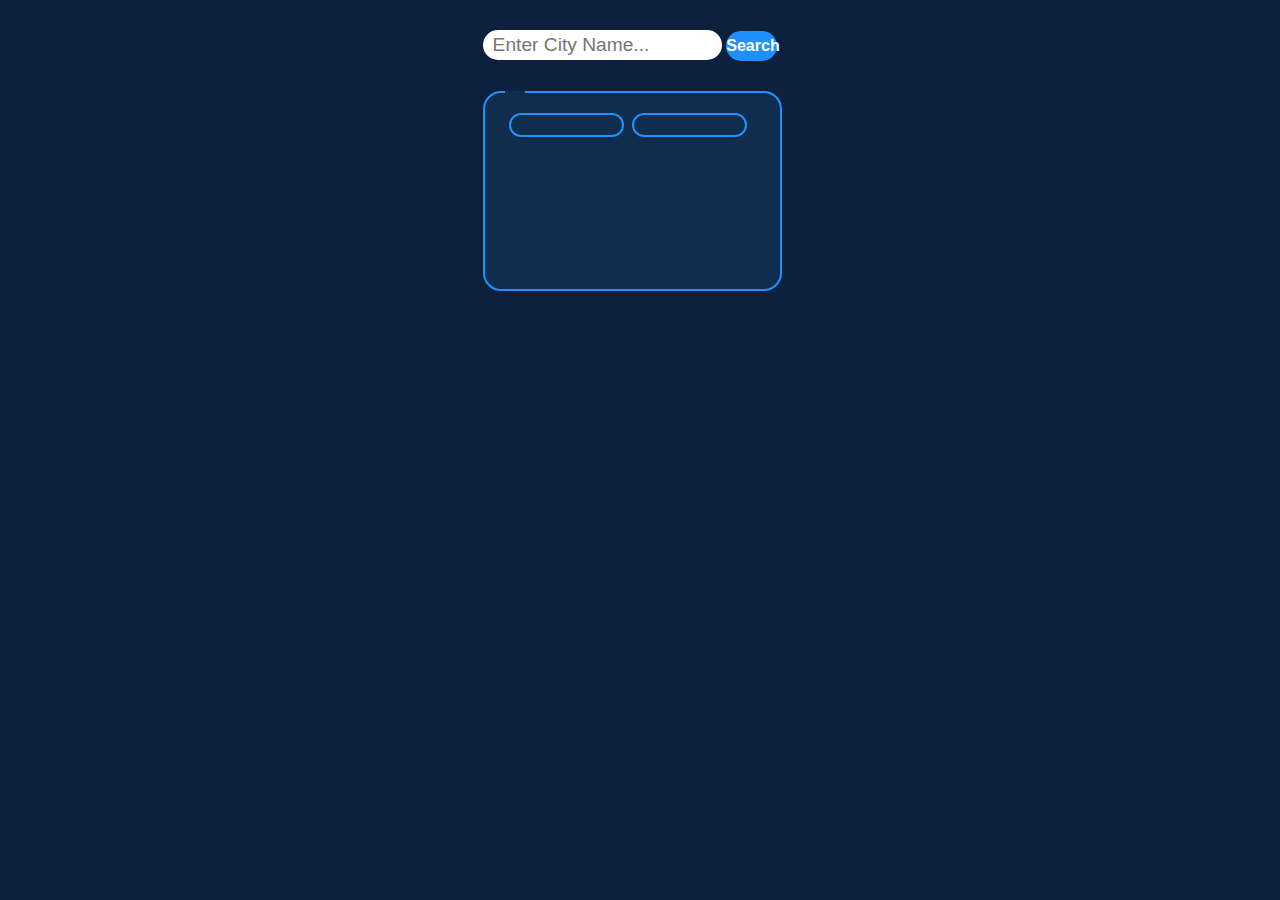
<file: projects/weather-app/index.html>
<!DOCTYPE html>
<html lang="en">
<head>
    <meta charset="UTF-8">
    <meta name="viewport" content="width=device-width, initial-scale=1.0">
    <title>Document</title>
    <link rel="stylesheet" href="style.css">
</head>
<body>
<div class="container">

    <div class="input-box">
        <input type="text" id="cityInput" placeholder="Enter City Name...">
        <button id="searchBtn">Search</button>
    </div>

    <fieldset class="output-box">
        <legend><h2 id="city"></h2></legend>
        
            <fieldset id="temp"></fieldset>
        
        
            <fieldset id="weather"></fieldset>
        
        <p id="loading"></p>
    </fieldset>

</div>
    <script src="script.js"></script>
</body>
</html>
</file>
<file: projects/weather-app/style.css>
*{
    padding: 0;
    margin: 0;
    box-sizing: border-box;
    font-family: 'Segoe UI', Tahoma, Geneva, Verdana, sans-serif;
}

body{
    background: #0d213f;
    color: white;
    display: flex;
    flex-direction: column;
    align-items: center;
    padding-top: 30px;
    height: 100vh;
}

.input-box{
    width: 95%;
}

.output-box{
        width: 90%;
}

input{
    width: 80%;
    padding-left: 10px;
    font-size: 1.2rem;
    border: none;
    height: 30px;
    border-radius: 18px;
}

button{
    width: 17%;
    border: none;
    border-radius: 18px;
    height: 30px;
    font-weight: 600;
    font-size: 100%;
    color: white;
    background: #1e90ff;
}

button:hover{
    background: #0b61c1;
    cursor: pointer;
}

input:focus{
    outline: none;
    border: 2px solid #1e90ff;
}

.output-box{
    width: 95%;
    margin-top: 20px;
    background: #112d4e;
    padding: 20px;
    border-radius: 18px;
    min-height: 200px;
    text-align: end;
    display: flex;
    flex-direction: row;
    justify-content: space-around;
    margin-top: 30px;
}

fieldset{
    border: 2px solid #1e90ff;
    border-radius: 18px;
    padding: 10px;
    width: 45%;

}

legend{
    padding: 0 10px;
    font-weight: 600;
    font-size: 1.2rem;
}

#temp,#weather{
    display: flex;
    flex-direction: column;
}

span{
    font-size: 30px;
    font-weight: 600;
    align-self: start;
    height: 100px;
    display: inline-block;
}

img{
    max-width: 100px;
}

p{
    align-self: flex-end;
    justify-self: flex-end;
}

@media (max-width: 650px){
    .output-box{
        flex-direction: column;
        align-items: center;
        height: auto;
        padding: 2%;
        margin-top: 20%;
    }

    fieldset{
        width: 80%;
        margin-bottom: 20px;
    }
        
    span{
        height: auto;
        font-size: 30px;
    }
    
    #temp,#weather{
        display: flex;
        width: 100%;
        flex-direction: row;
        justify-content: space-between;
        align-items: center;
    }


    img{
        max-width: 70px;
    }

    p{
        align-self: center;
        justify-self: center;
        font-size: large;
        font-weight: bold;
    }
}
</file>
